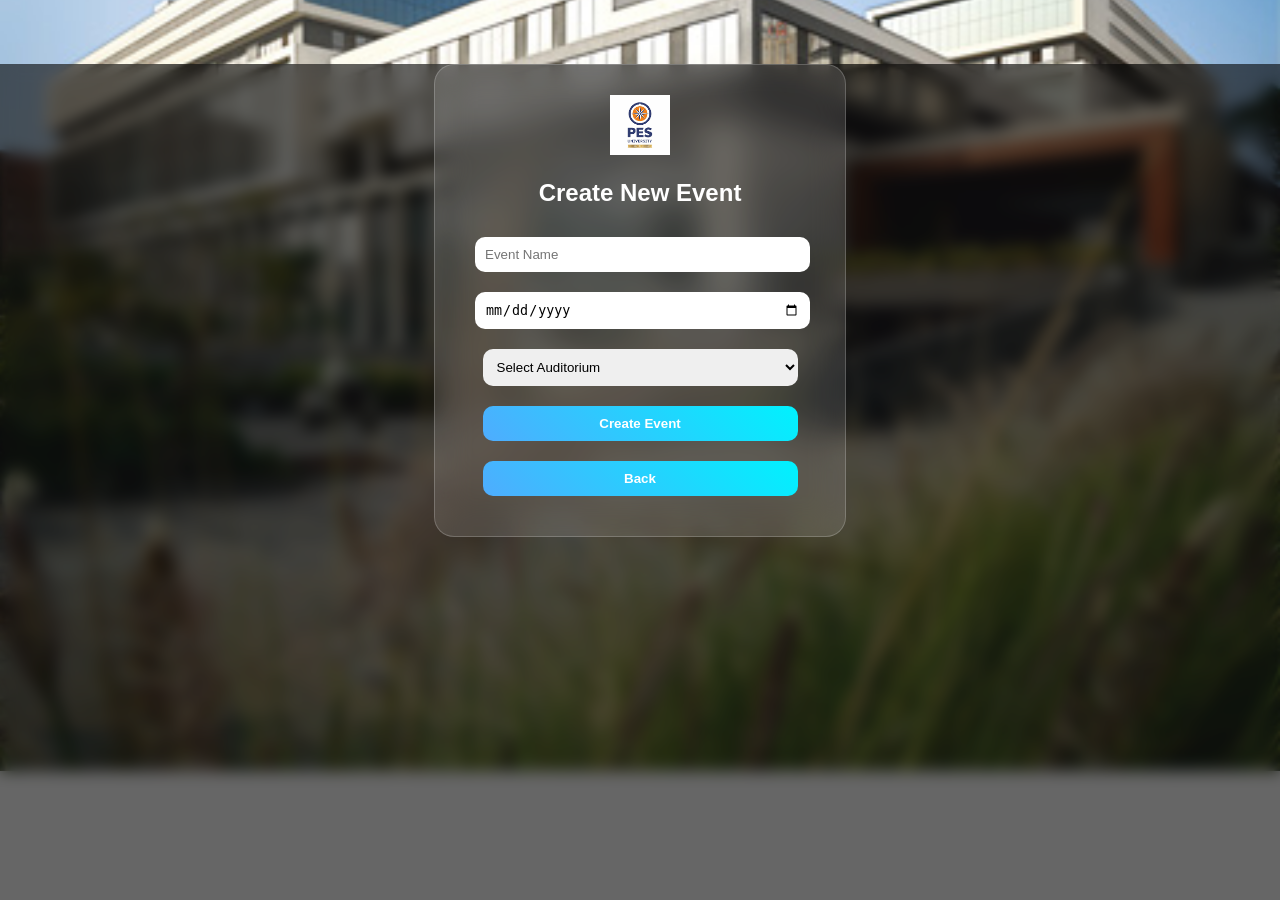
<file: templates/create_event.html>
<!DOCTYPE html>
<html>
<head>
    <title>Create Event</title>
    <link rel="stylesheet" href="/static/style.css">
</head>
<body>

<div class="center-box">
    <img src="/static/logo.png" class="logo">
    <h2 style="color:white;">Create New Event</h2>

    <form method="POST">
        <input name="event_name" placeholder="Event Name" required>

        <input type="date" name="event_date" required>

        <select name="auditorium" required>
            <option value="">Select Auditorium</option>
            <option value="1A">1A</option>
            <option value="1B">1B</option>
            <option value="2A">2A</option>
            <option value="2B">2B</option>
        </select>

        <button type="submit">Create Event</button>
    </form>

    <button onclick="window.location.href='/admin_dashboard'">Back</button>
</div>

</body>
</html>
</file>
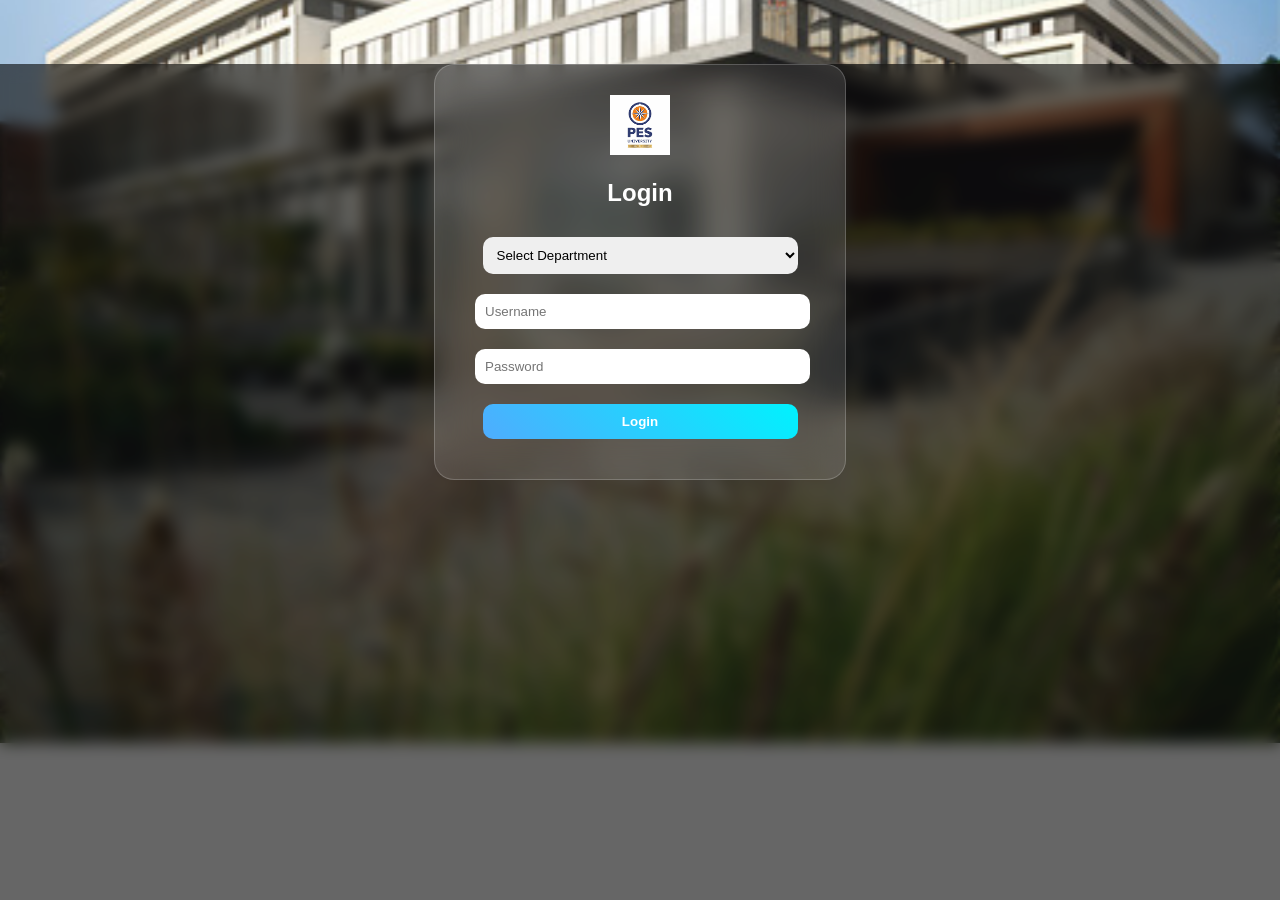
<file: templates/login.html>
<!DOCTYPE html>
<html>
<head>
    <title>Login</title>
    <link rel="stylesheet" href="/static/style.css">
</head>

<body>

<div class="center-box">
    <img src="/static/logo.png" class="logo">
    <h2 style="color:white;">Login</h2>

    <form method="POST">
        <select name="department" required>
            <option value="">Select Department</option>
            <option value="FOMC">FOMC</option>
            <option value="MBA">MBA</option>
            <option value="BCOM">BCOM</option>
            <option value="LAW">LAW</option>
            <option value="BBA">BBA</option>
            <option value="PSYCHOLOGY">Psychology</option>
        </select>

        <input name="username" placeholder="Username" required>
        <input name="password" type="password" placeholder="Password" required>

        <button type="submit">Login</button>
    </form>
</div>

</body>
</html>
</file>
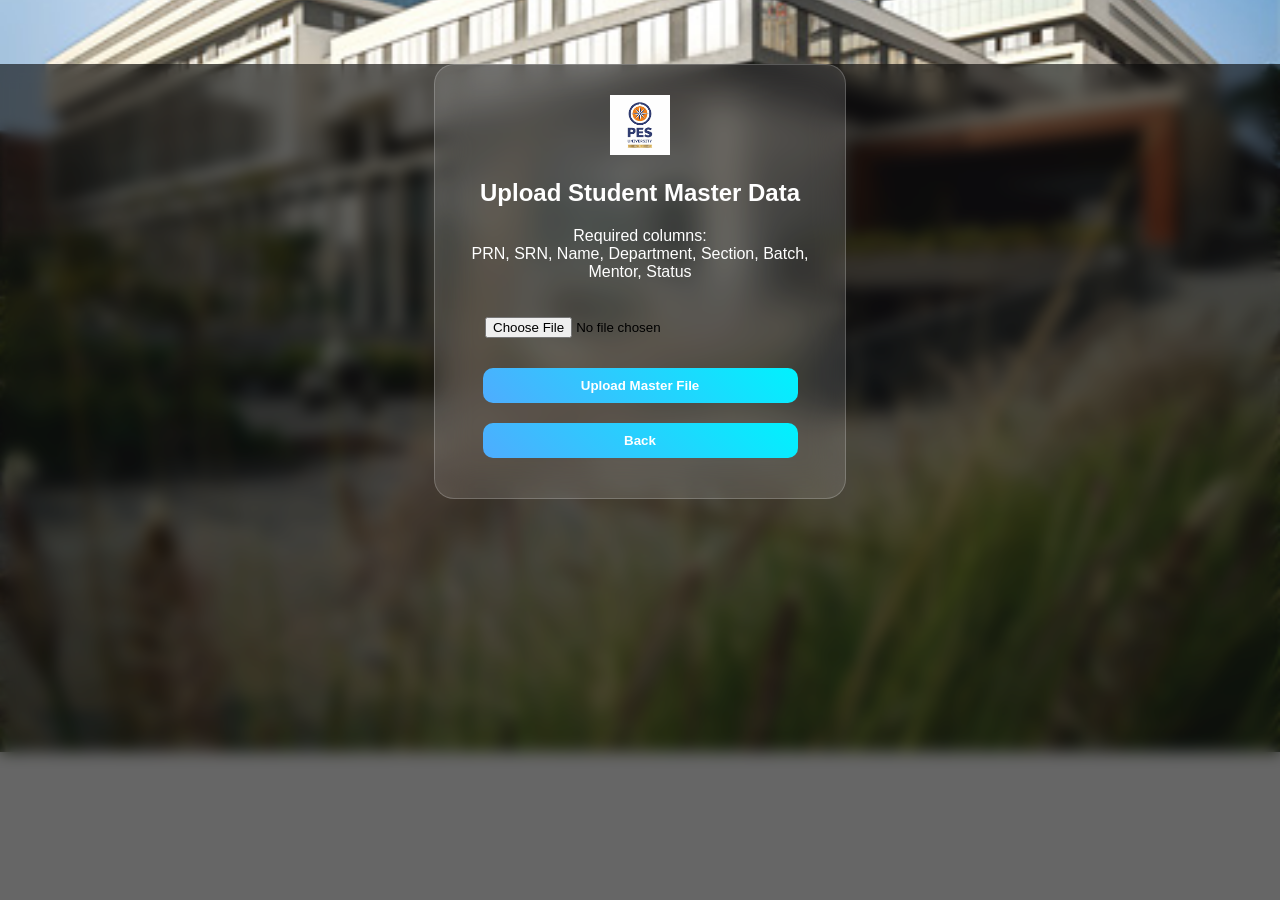
<file: templates/master_upload.html>
<!DOCTYPE html>
<html>
<head>
    <title>Upload Master Data</title>
    <link rel="stylesheet" href="/static/style.css">
</head>

<body>

<div class="center-box">

    <img src="/static/logo.png" class="logo">

    <h2 style="color:white;">Upload Student Master Data</h2>

    <p style="color:white;">
        Required columns:<br>
        PRN, SRN, Name, Department, Section, Batch, Mentor, Status
    </p>

    <form method="POST" enctype="multipart/form-data">
        <input type="file" name="file" required>
        <button type="submit">Upload Master File</button>
    </form>

    <button onclick="window.location.href='/admin_dashboard'">
        Back
    </button>

</div>

</body>
</html>
</file>
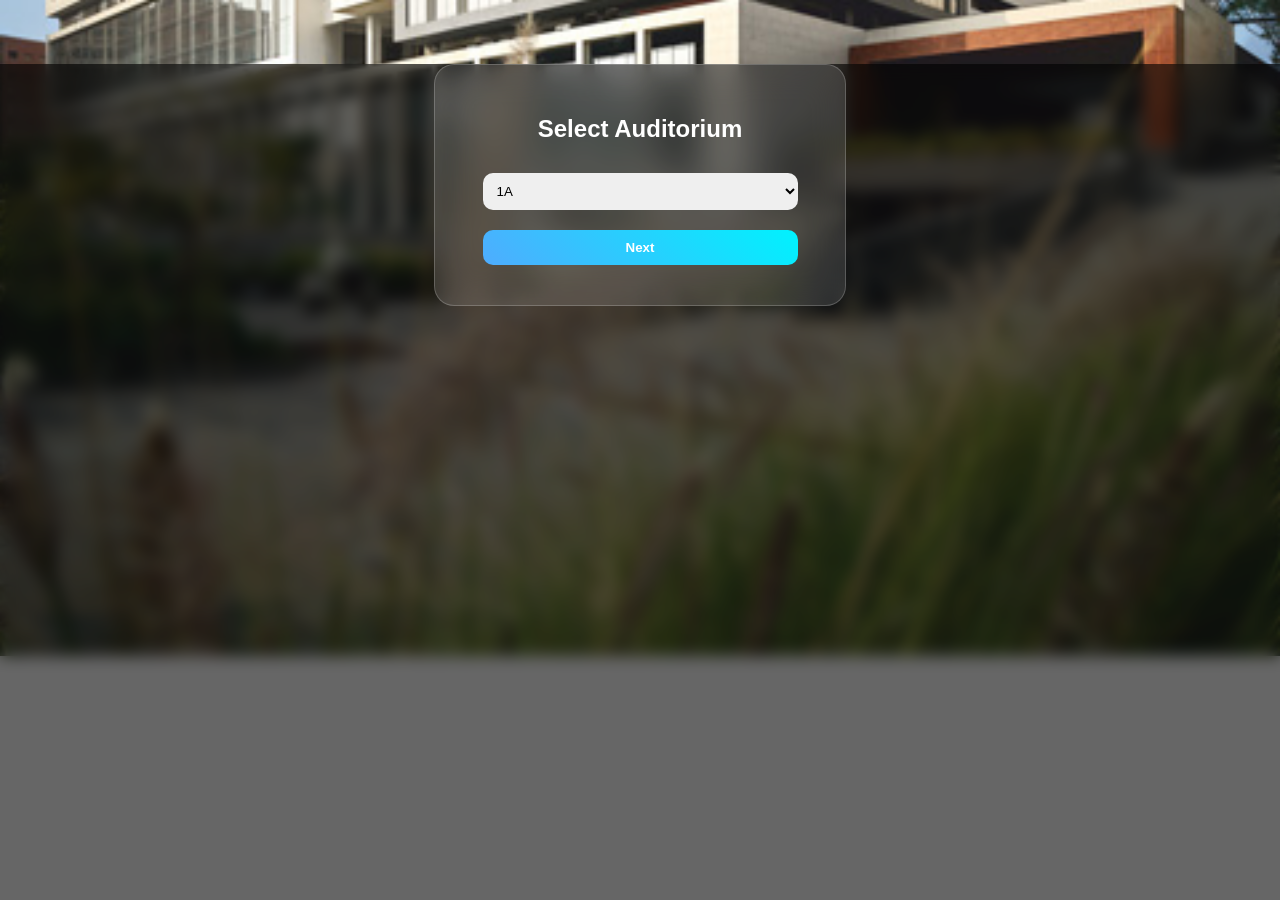
<file: templates/select_auditorium.html>
<!DOCTYPE html>
<html>
<head>
<link rel="stylesheet" href="/static/style.css">
</head>

<body>

<div class="center-box">
    <h2 style="color:white;">Select Auditorium</h2>

    <form method="POST">
        <select name="auditorium">
            <option>1A</option>
            <option>1B</option>
            <option>2A</option>
            <option>2B</option>
        </select>
        <button>Next</button>
    </form>
</div>

</body>
</html>
</file>
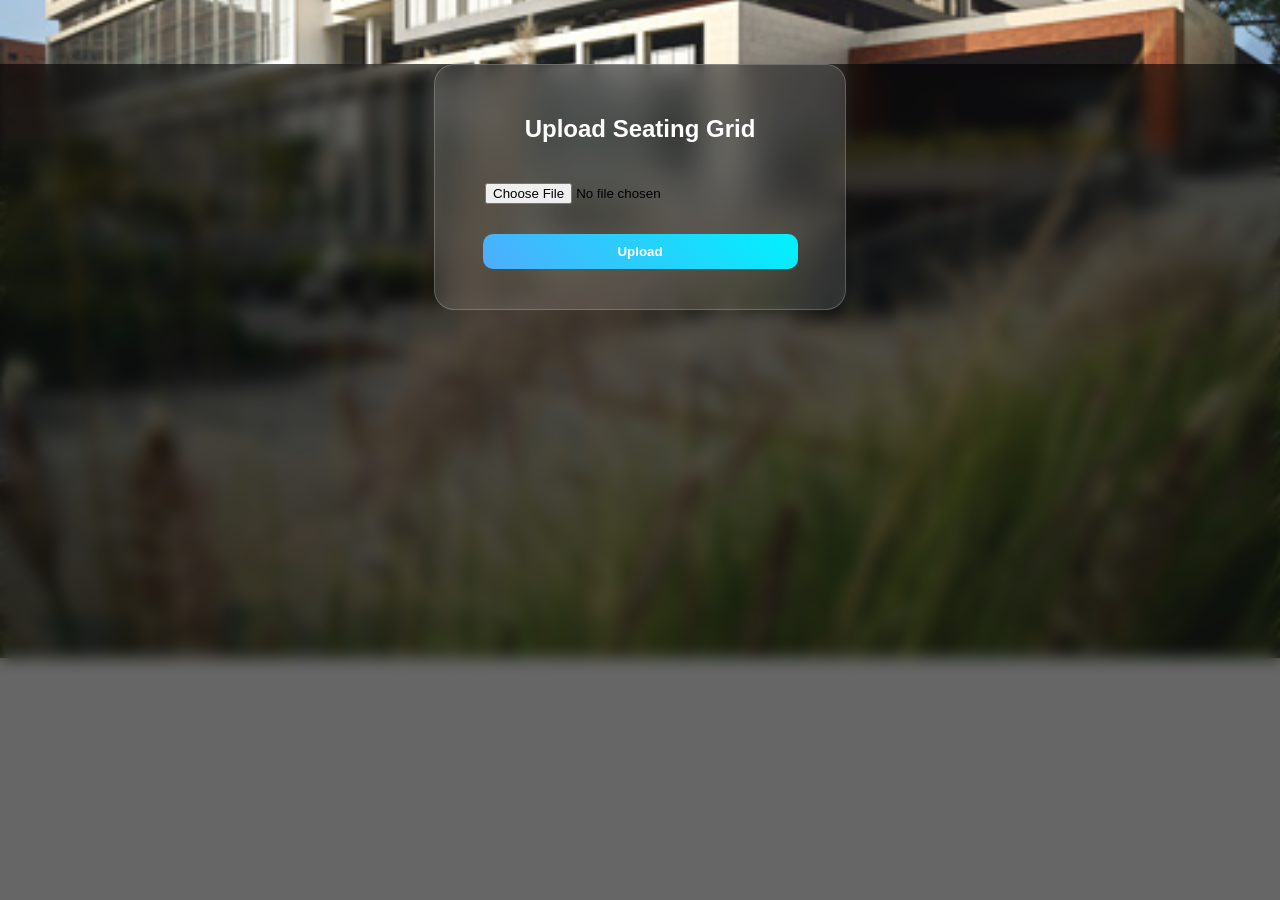
<file: templates/upload.html>
<!DOCTYPE html>
<html>
<head>
<link rel="stylesheet" href="/static/style.css">
</head>

<body>

<div class="center-box">
    <h2 style="color:white;">Upload Seating Grid</h2>

    <form method="POST" enctype="multipart/form-data">
        <input type="file" name="file" required>
        <button>Upload</button>
    </form>
</div>

</body>
</html>
</file>
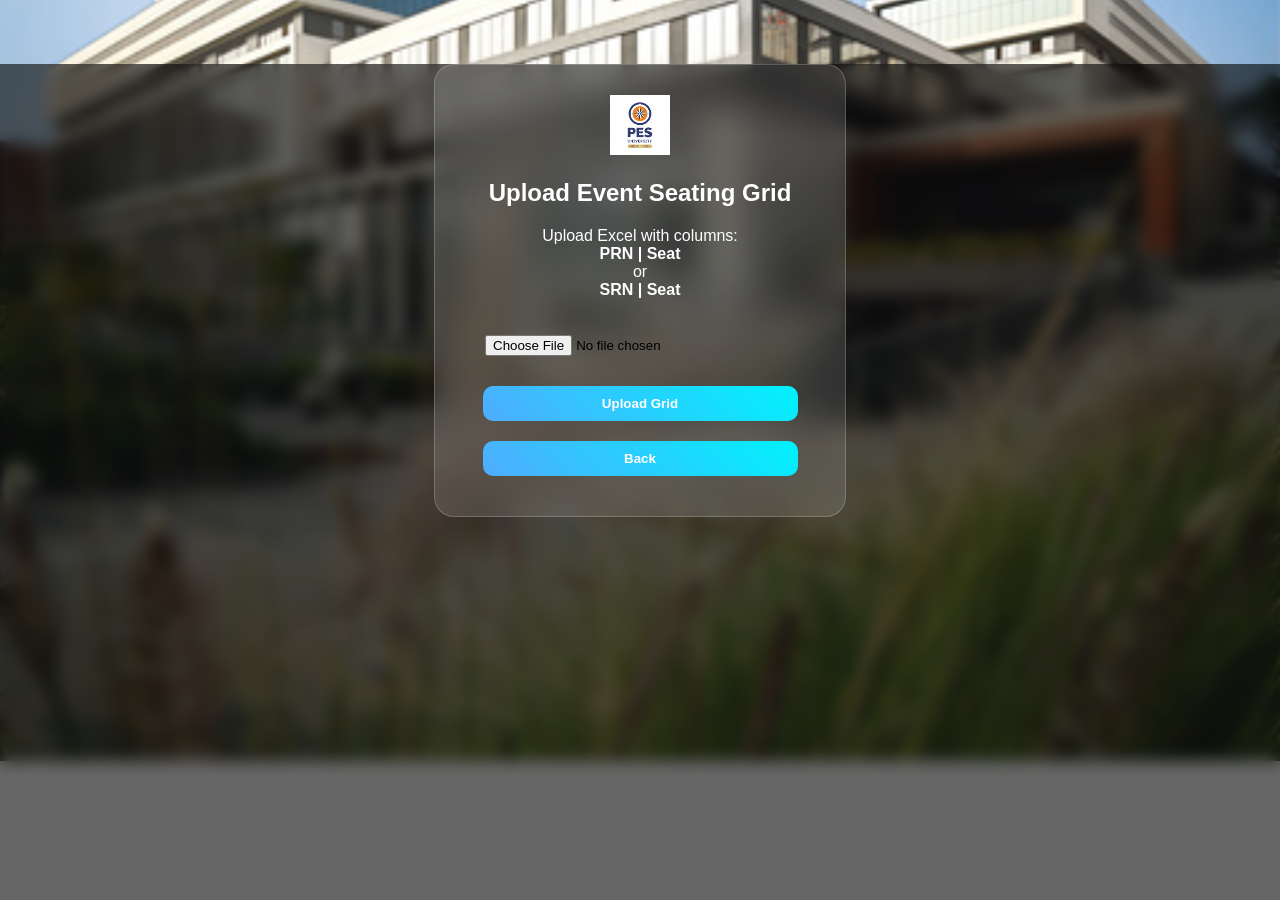
<file: templates/upload_event_grid.html>
<!DOCTYPE html>
<html>
<head>
    <title>Upload Event Grid</title>
    <link rel="stylesheet" href="/static/style.css">
</head>
<body>

<div class="center-box">
    <img src="/static/logo.png" class="logo">
    <h2 style="color:white;">Upload Event Seating Grid</h2>

    <p style="color:white;">
        Upload Excel with columns:<br>
        <b>PRN | Seat</b><br>
        or<br>
        <b>SRN | Seat</b>
    </p>

    <form method="POST" enctype="multipart/form-data">
        <input type="file" name="file" required>
        <button type="submit">Upload Grid</button>
    </form>

    <button onclick="window.location.href='/admin_dashboard'">Back</button>
</div>

</body>
</html>
</file>
<file: static/style.css>
body {
    margin: 0;
    font-family: 'Poppins', sans-serif;
    background: url('/static/bg.jpg') no-repeat center center/cover;
    overflow-x: hidden;
}

/* DARK OVERLAY */
body::before {
    content:"";
    position:fixed;
    width:100%;
    height:100%;
    background: rgba(0,0,0,0.6);
    backdrop-filter: blur(8px);
    z-index:-1;
}

/* CENTER BOX (GLASS) */
.center-box {
    width: 350px;
    margin: auto;
    margin-top: 5%;
    padding: 30px;
    text-align: center;

    background: rgba(255,255,255,0.12);
    backdrop-filter: blur(18px);
    border-radius: 20px;
    border: 1px solid rgba(255,255,255,0.2);

    animation: fadeIn 0.8s ease;
}

/* INPUTS */
input, select, button {
    width: 90%;
    margin: 10px;
    padding: 10px;
    border-radius: 10px;
    border: none;
}

button {
    cursor: pointer;
    background: linear-gradient(45deg,#4facfe,#00f2fe);
    color: white;
    font-weight: bold;
    transition: 0.3s;
}

button:hover {
    transform: scale(1.05);
}

/* GRID FIX */
.grid {
    display: grid;
    grid-template-columns: repeat(22, 1fr);
    gap: 3px;
    padding: 15px;
    max-width: 100%;
    overflow-x: auto;
}

/* SMALLER SEATS */
.seat {
    background: rgba(255,255,255,0.2);
    padding: 4px;
    border-radius: 6px;
    cursor: pointer;
    text-align: center;
    font-size: 10px;
    transition: 0.2s;
    min-width: 30px;
}

/* HOVER */
.seat:hover {
    transform: scale(1.15);
    background: white;
    color: black;
}

/* STATUS COLORS */
.green { 
    background: #00c853 !important; 
}

.red { 
    background: #ff1744 !important; 
}

/* HEADER */
.header {
    text-align:center;
    color:white;
    padding-top: 20px;
}

.logo {
    width:60px;
}

/* ANIMATION */
@keyframes fadeIn {
    from {
        opacity:0; 
        transform: translateY(20px);
    }
    to {
        opacity:1; 
        transform: translateY(0);
    }
}

/* TOOLTIP */
.tooltip {
    position: absolute;
    background: rgba(0,0,0,0.8);
    color: white;
    padding: 6px 10px;
    border-radius: 6px;
    font-size: 12px;
    pointer-events: none;
    display: none;
    z-index: 999;
}

/* GLASS CARDS */
.glass-card {
    background: rgba(255,255,255,0.15);
    backdrop-filter: blur(15px);
    border-radius: 16px;
    padding: 20px;
    color: white;
    box-shadow: 0 8px 25px rgba(0,0,0,0.25);
    text-align: center;
    margin-bottom: 15px;
    border: 1px solid rgba(255,255,255,0.2);
    animation: fadeIn 0.8s ease;
}

.glass-card h1,
.glass-card h2,
.glass-card h3 {
    color: white;
    margin: 10px 0;
}

.glass-card canvas {
    background: rgba(255,255,255,0.92);
    border-radius: 12px;
    padding: 10px;
}

/* DASHBOARD LAYOUTS */
.dashboard-grid-2 {
    display: grid;
    grid-template-columns: repeat(2, 1fr);
    gap: 18px;
}

.dashboard-grid-3 {
    display: grid;
    grid-template-columns: repeat(3, 1fr);
    gap: 18px;
}

.dashboard-grid-4 {
    display: grid;
    grid-template-columns: repeat(4, 1fr);
    gap: 18px;
}

.dashboard-grid-5 {
    display: grid;
    grid-template-columns: repeat(5, 1fr);
    gap: 18px;
}

.filter-bar {
    display: grid;
    grid-template-columns: 1fr 1.5fr 1fr auto;
    gap: 10px;
    margin-bottom: 25px;
}

.filter-bar select,
.filter-bar button {
    width: 100%;
    margin: 0;
}

/* TABLES */
.table-wrapper {
    overflow-x: auto;
    max-height: 500px;
}

.table-wrapper table {
    width: 100%;
    border-collapse: collapse;
    background: white;
    color: black;
}

.table-wrapper th,
.table-wrapper td {
    padding: 9px;
    border: 1px solid #ddd;
    text-align: center;
    font-size: 13px;
}

.table-wrapper th {
    background: #4facfe;
    color: white;
    position: sticky;
    top: 0;
}

.glass-card table {
    width: 100%;
    background: white;
    color: black;
    border-collapse: collapse;
    border-radius: 10px;
    overflow: hidden;
}

.glass-card table th,
.glass-card table td {
    padding: 10px;
    border: 1px solid #ddd;
    text-align: center;
}

.glass-card table th {
    background: #4facfe;
    color: white;
}

/* RESPONSIVE */
@media (max-width: 900px) {
    .center-box {
        width: 90%;
        margin-top: 8%;
    }

    .grid {
        grid-template-columns: repeat(22, minmax(26px, 1fr));
        overflow-x: auto;
    }

    .seat {
        font-size: 9px;
        min-width: 26px;
        padding: 3px;
    }

    .dashboard-grid-2,
    .dashboard-grid-3,
    .dashboard-grid-4,
    .dashboard-grid-5,
    .filter-bar {
        grid-template-columns: 1fr;
    }
}

@media (max-width: 600px) {
    input, select, button {
        width: 95%;
    }

    .header h1 {
        font-size: 22px;
    }

    .glass-card {
        padding: 14px;
    }
}
</file>
